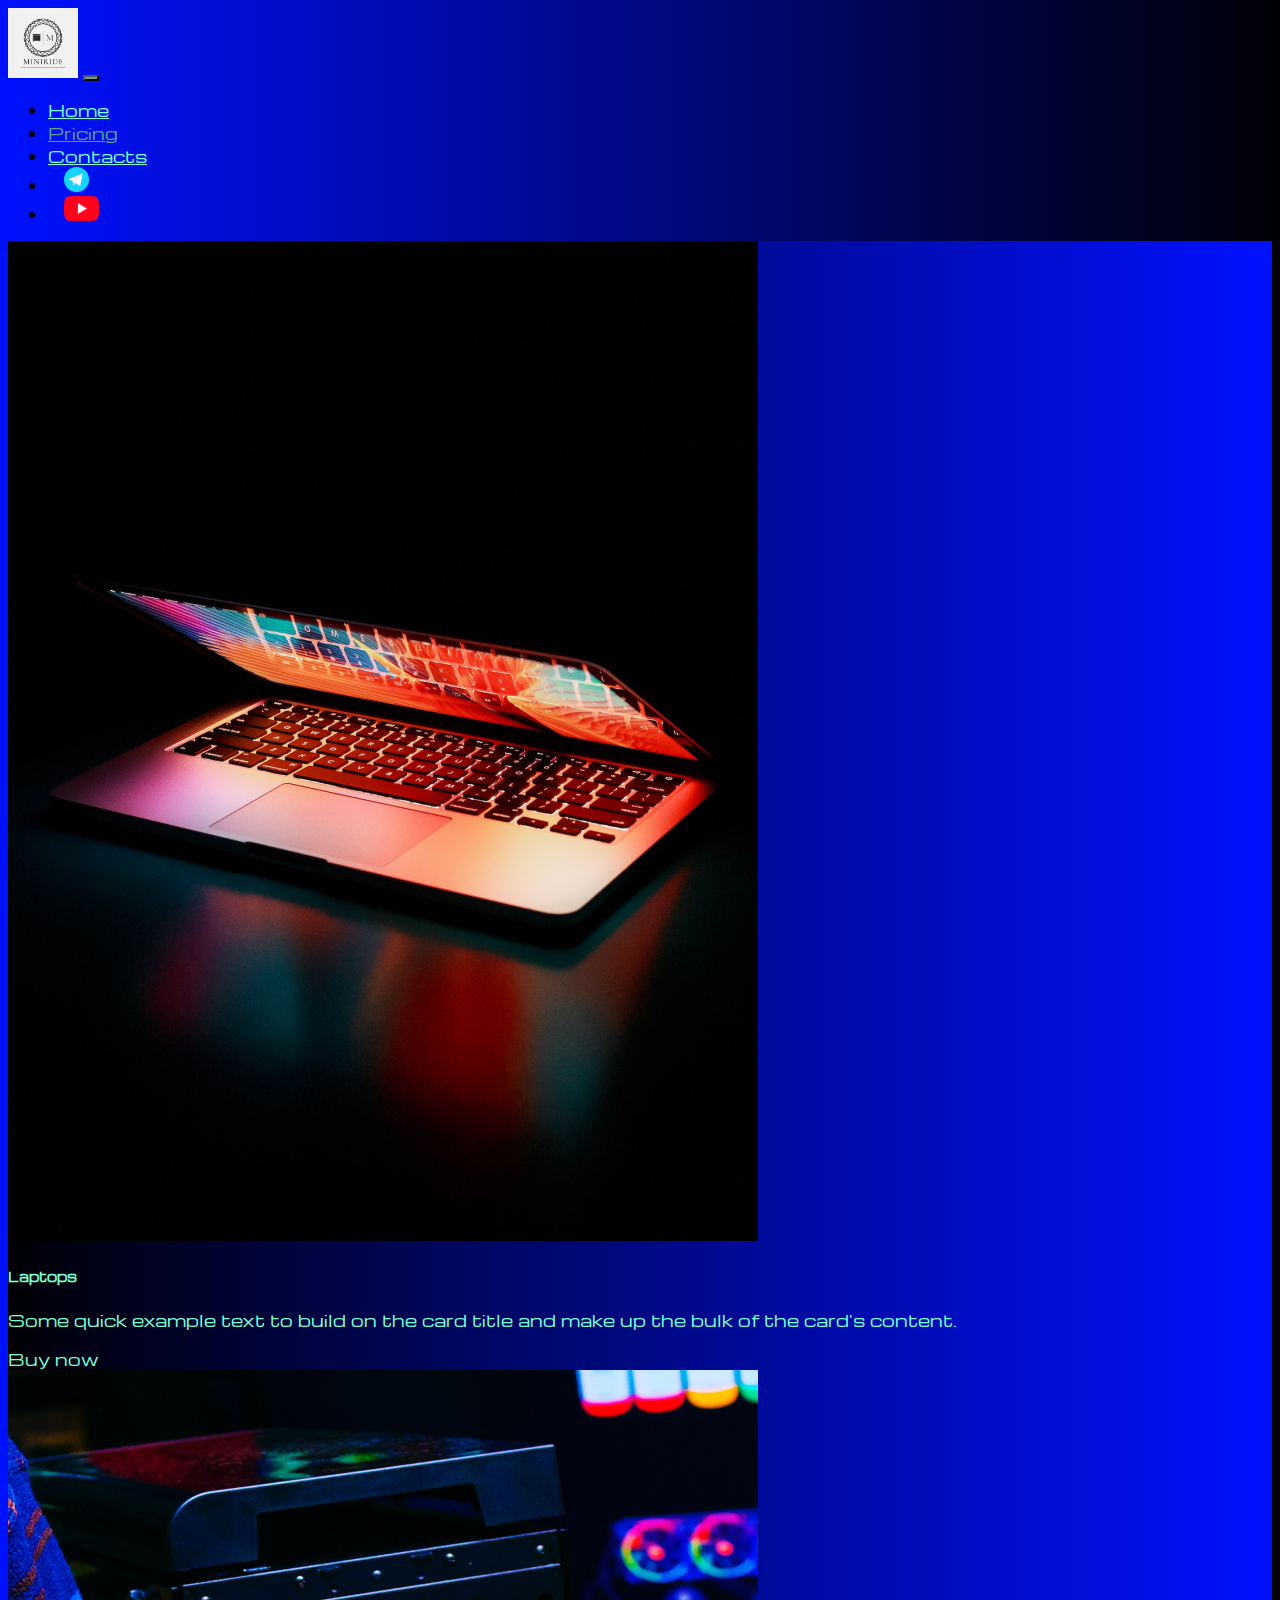
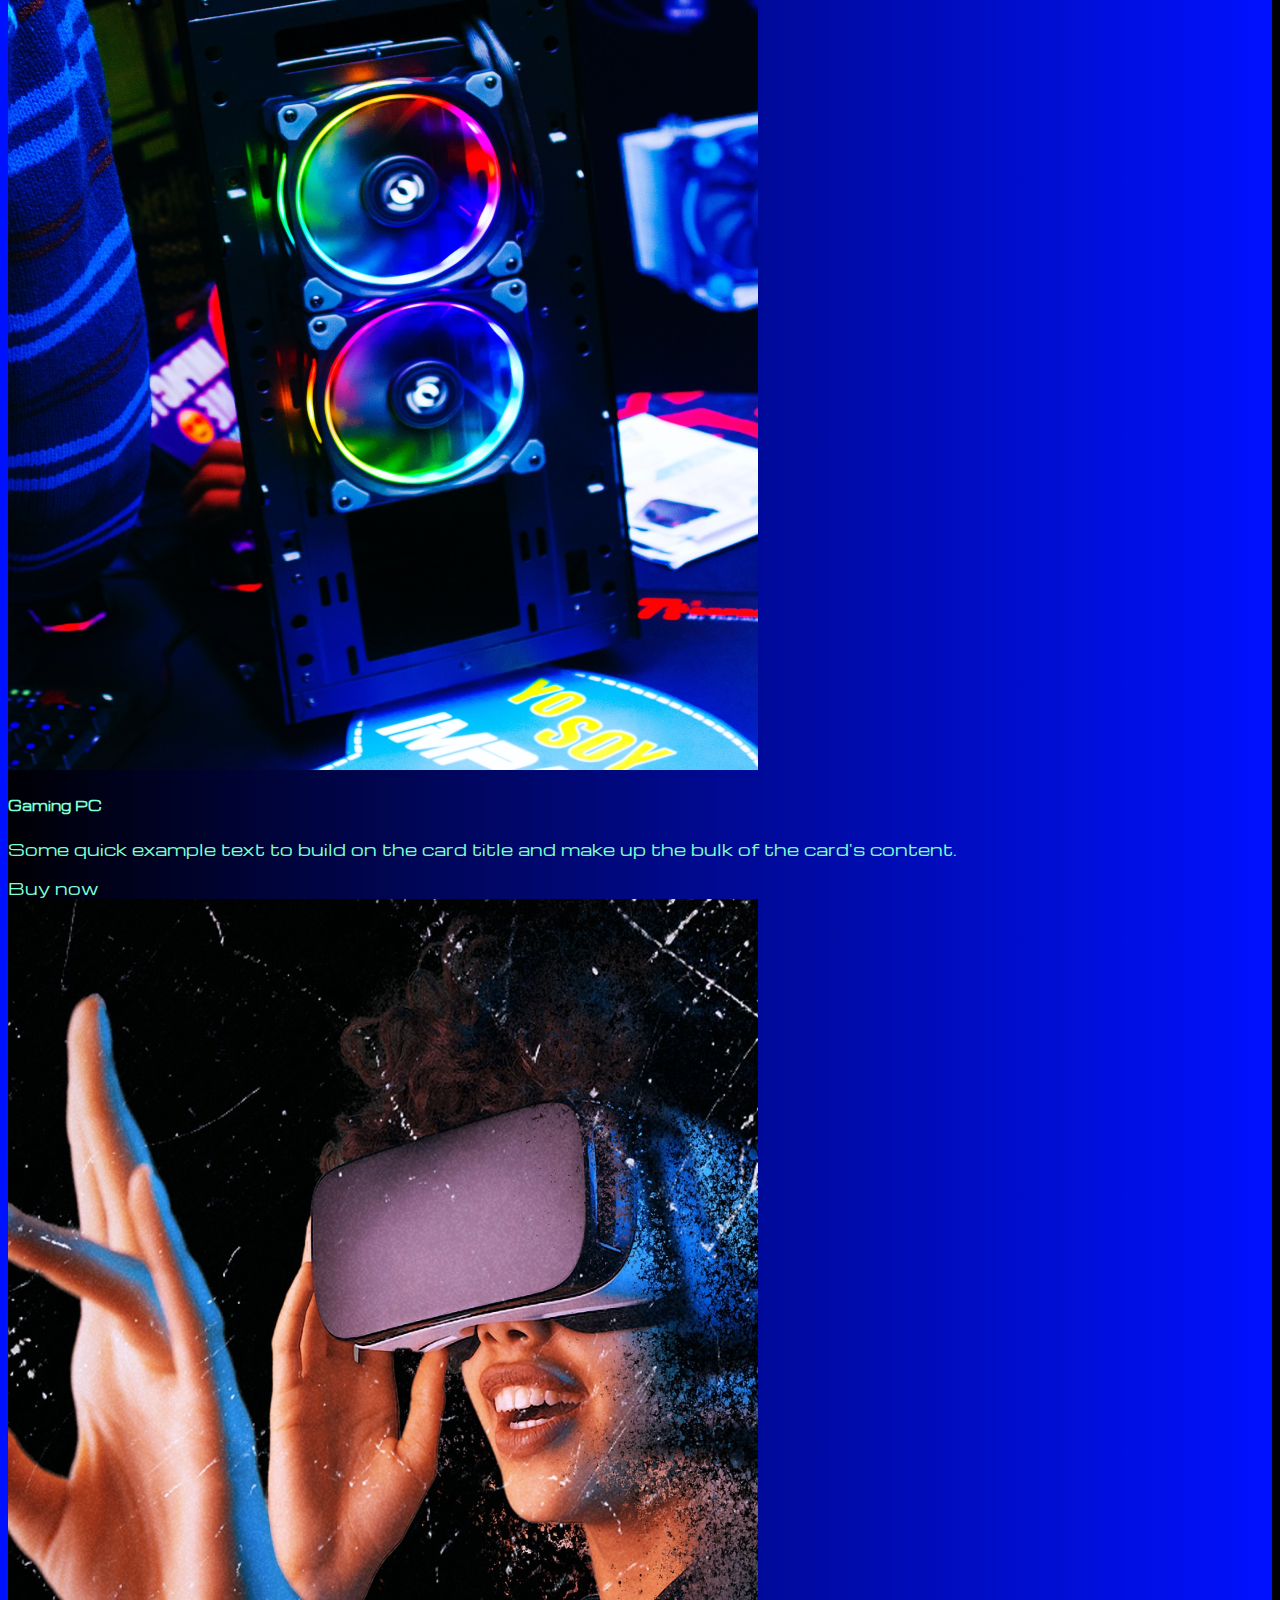
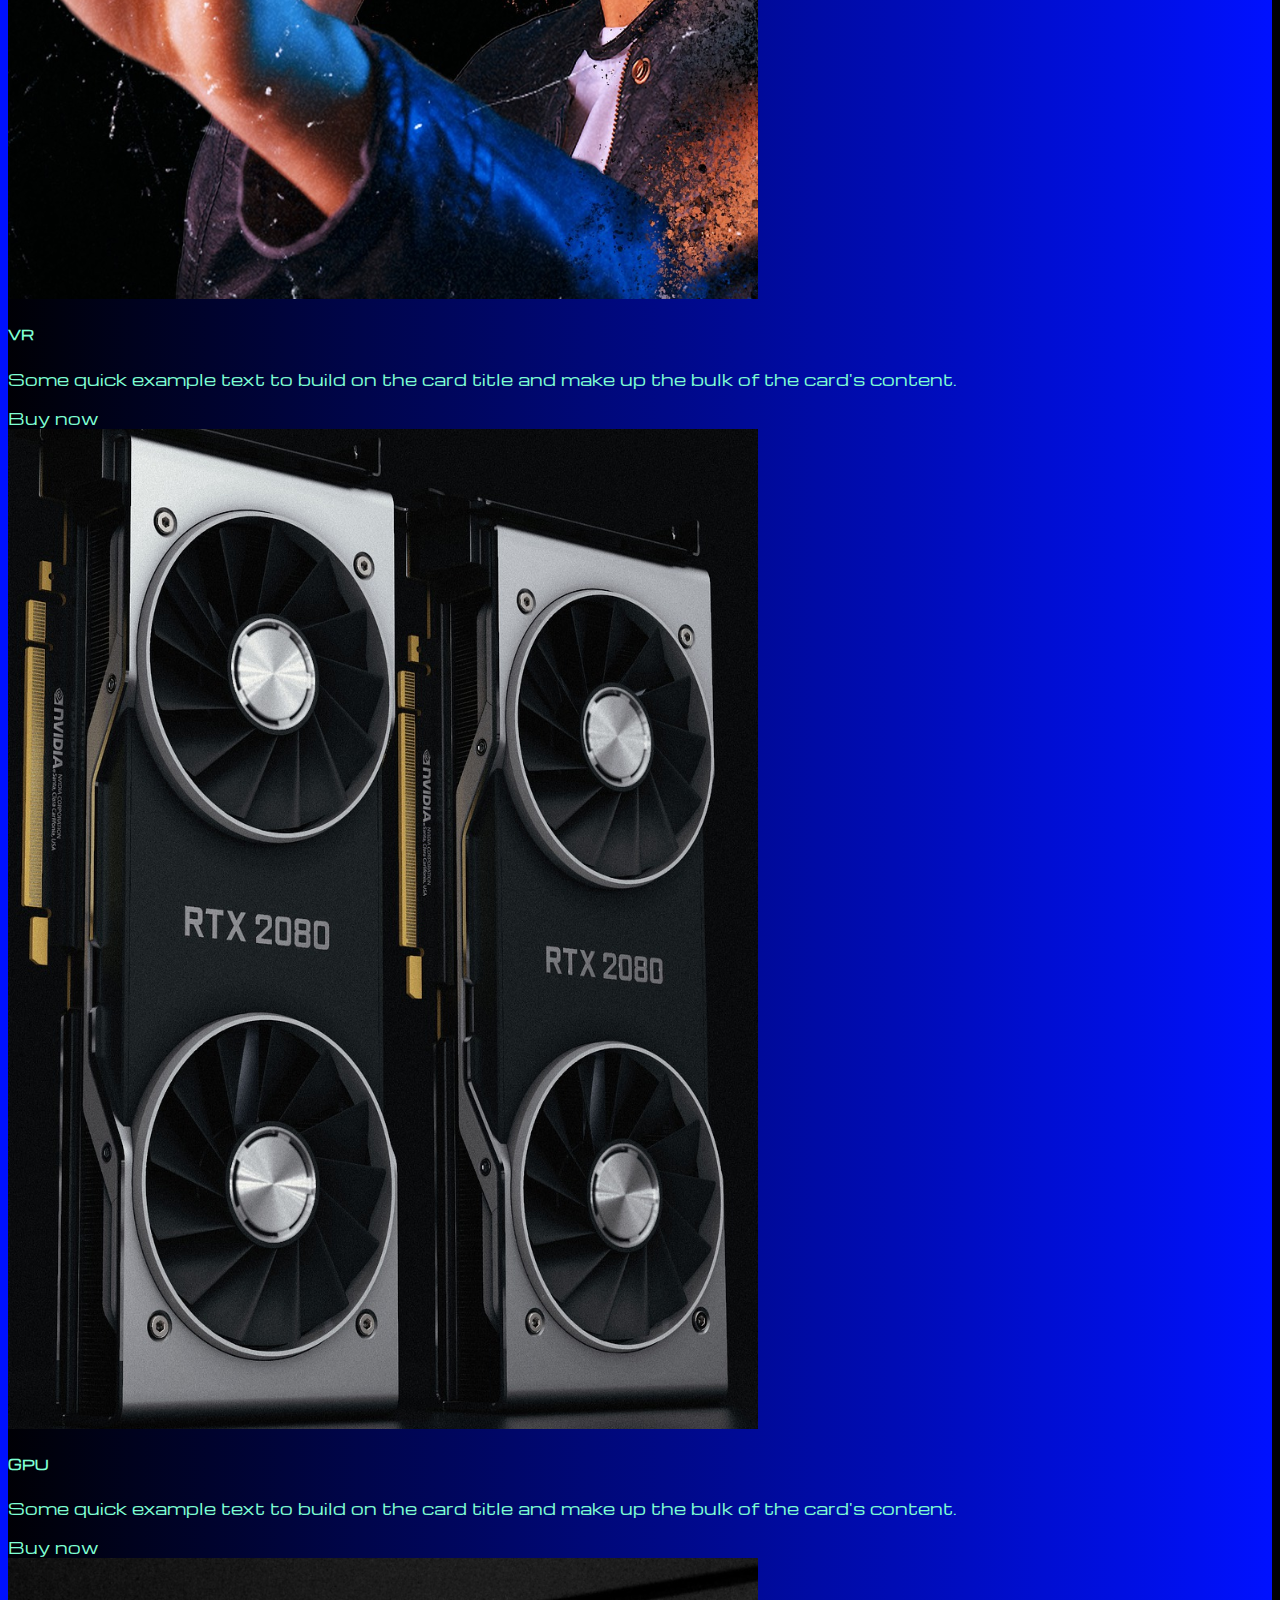
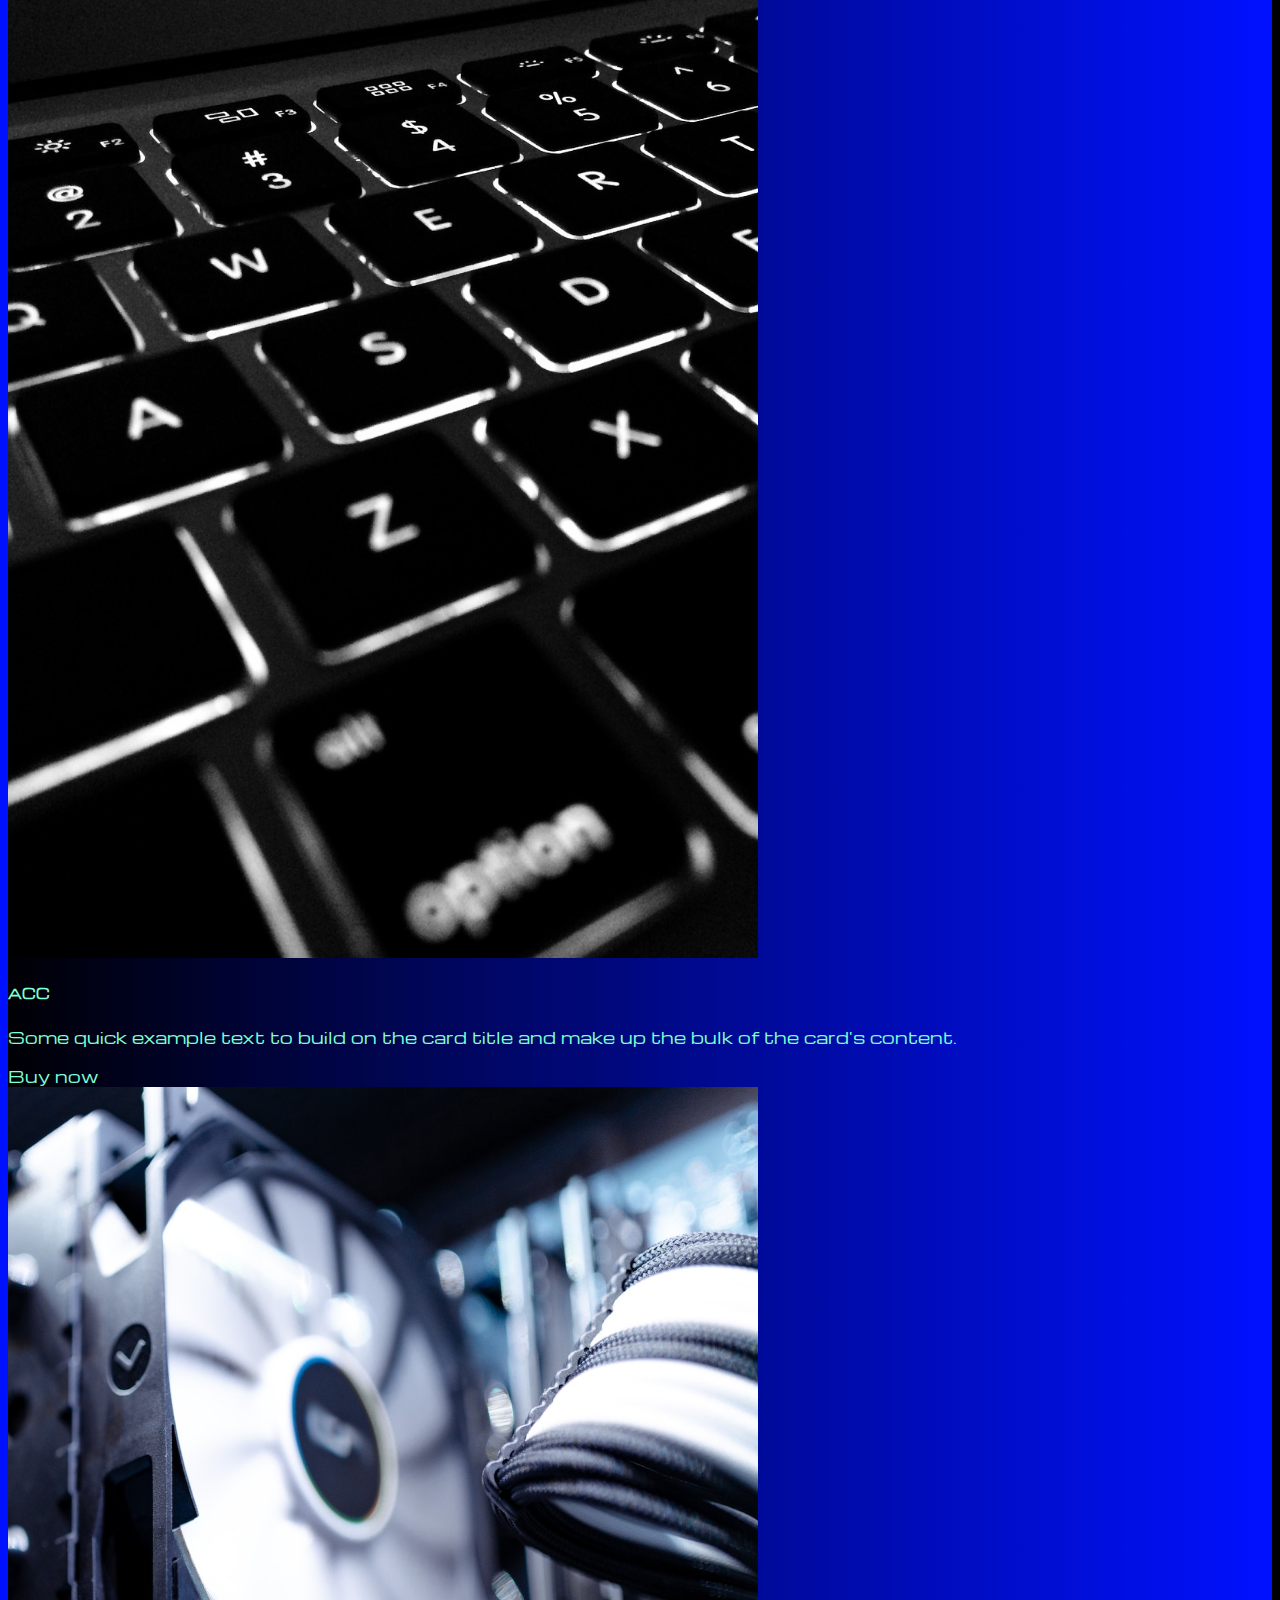
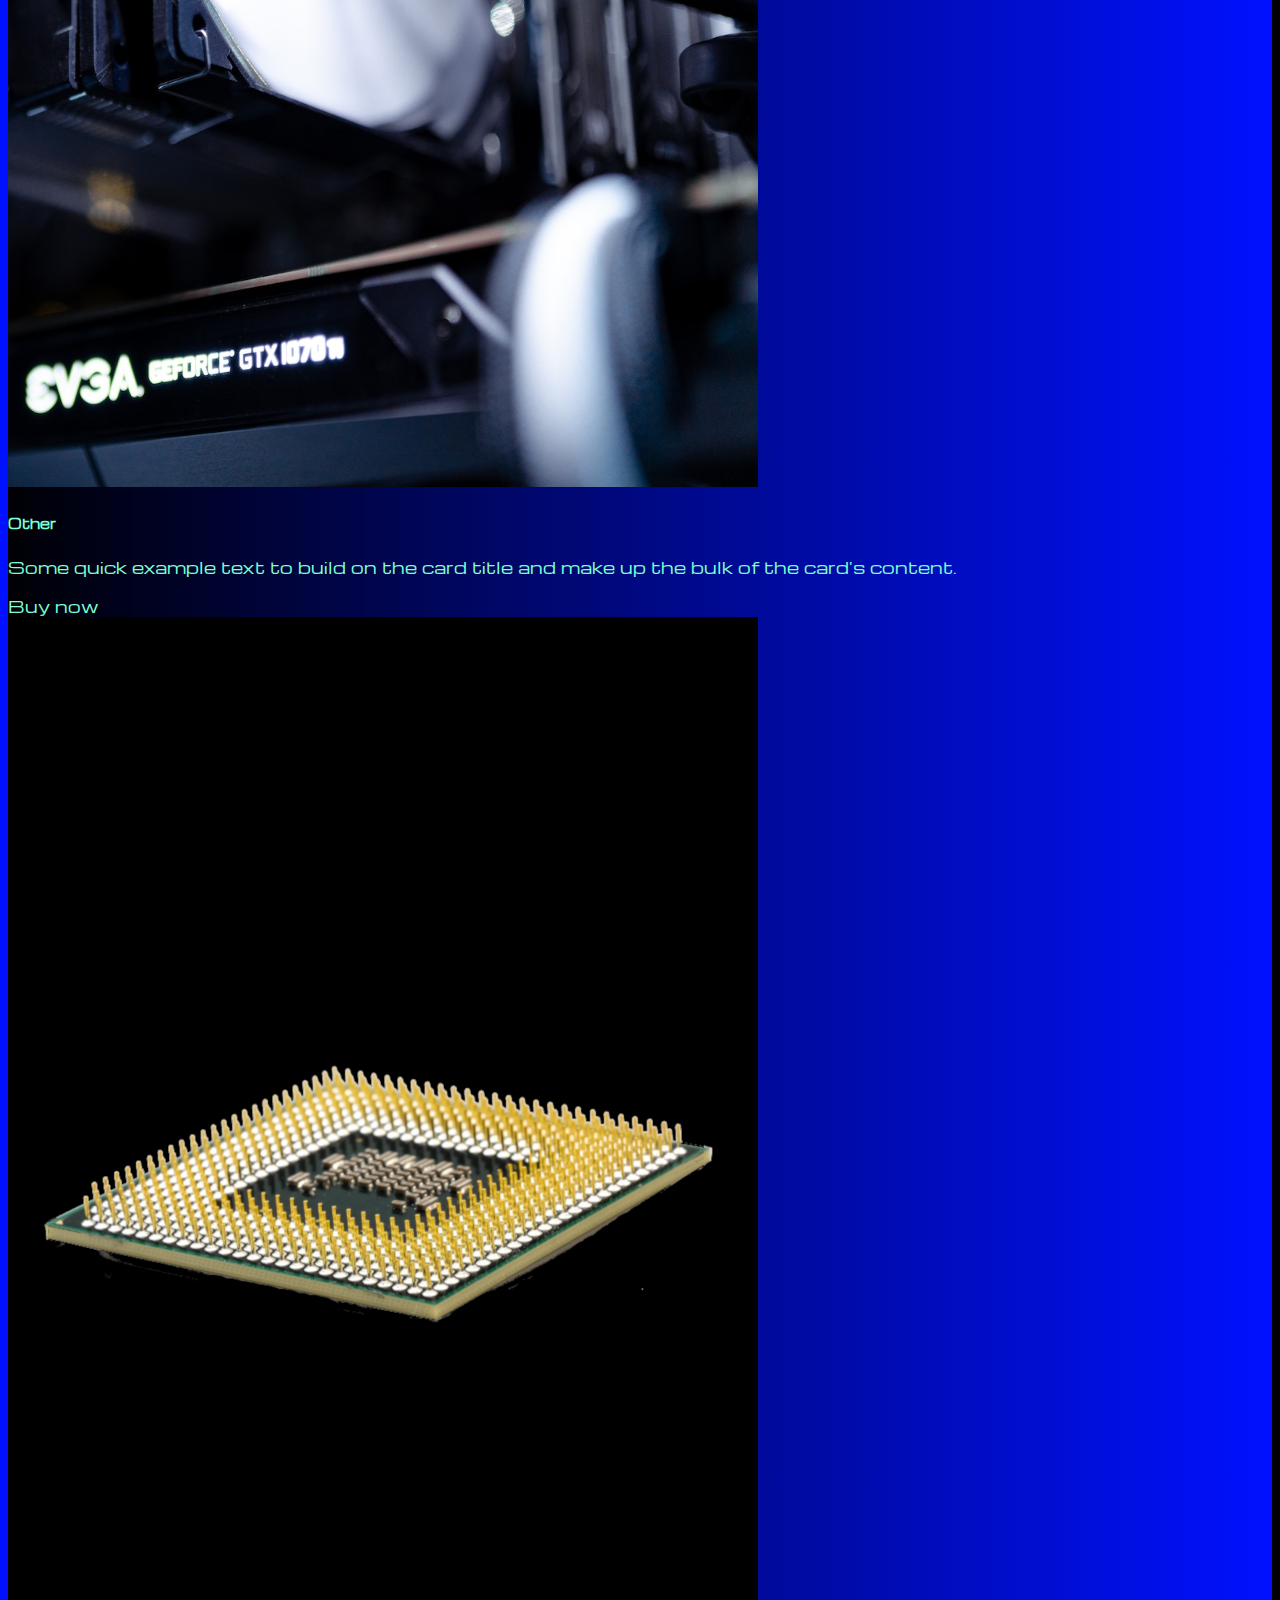
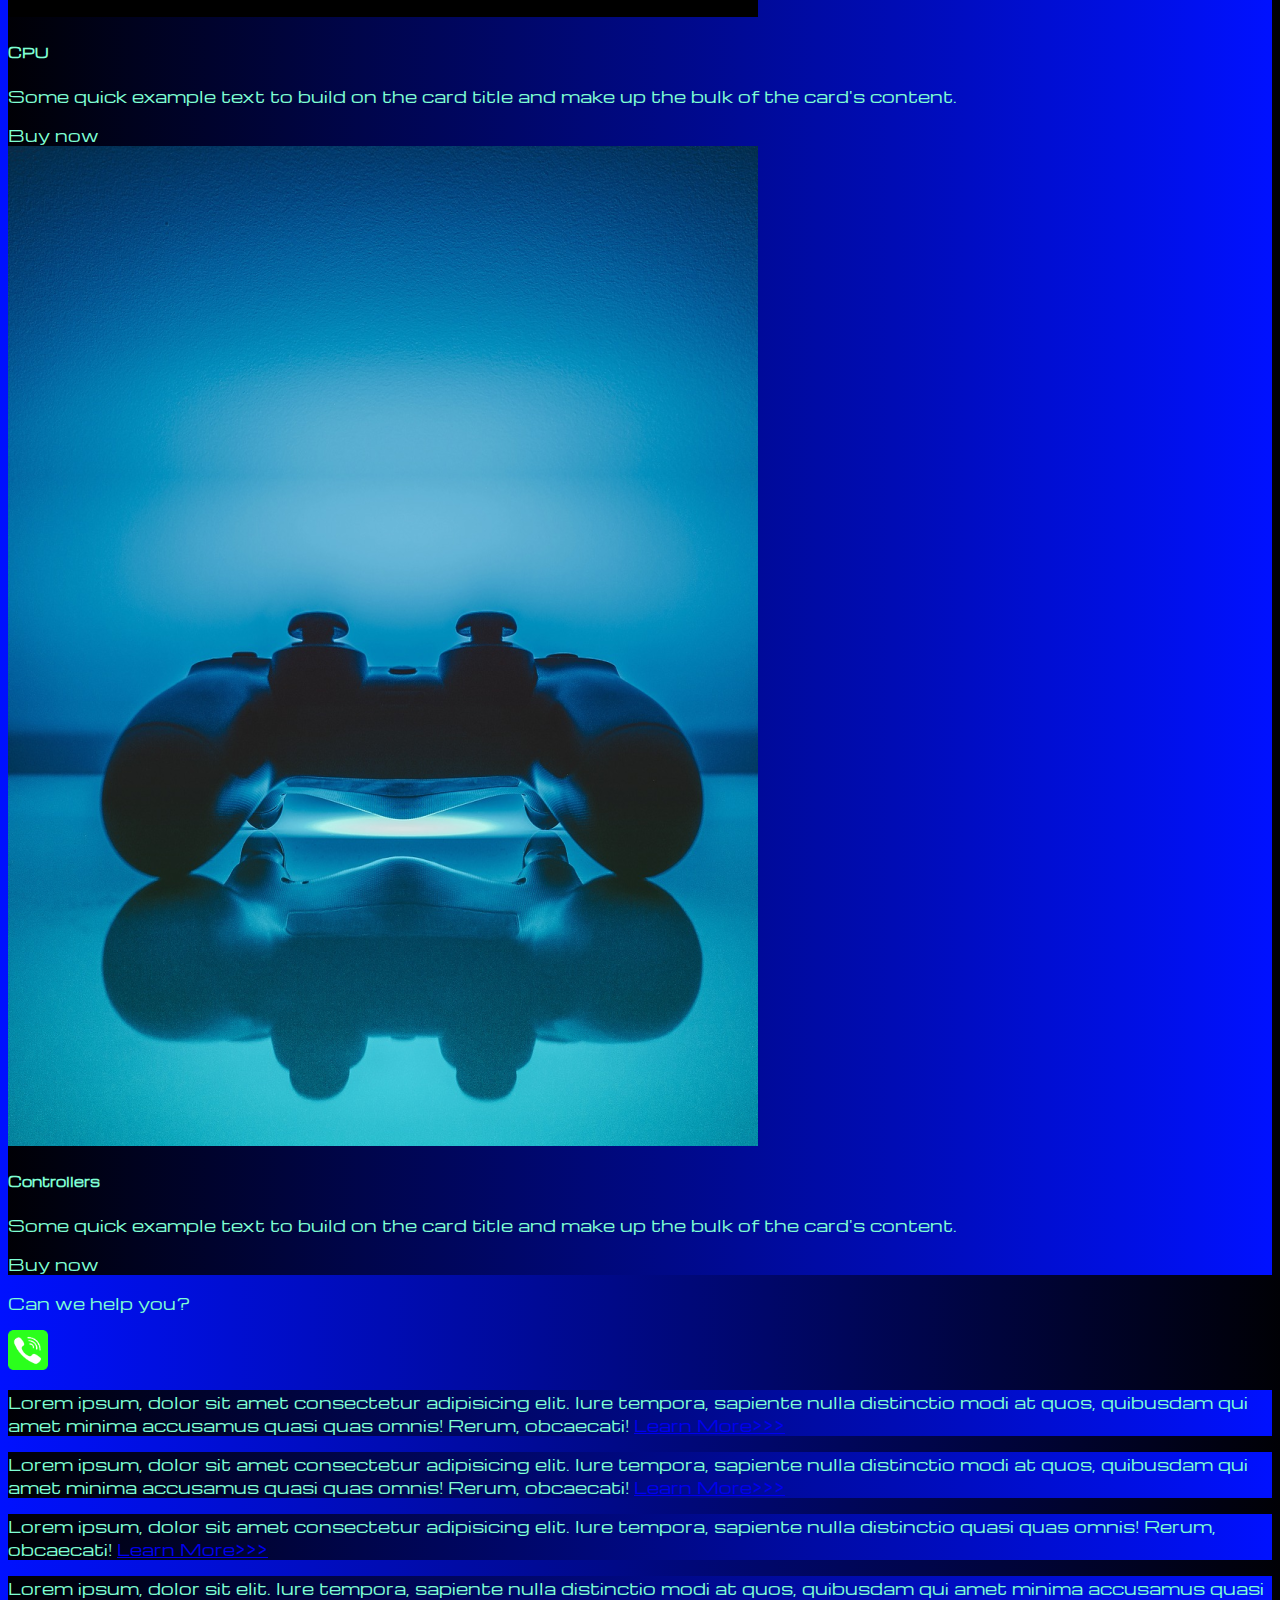
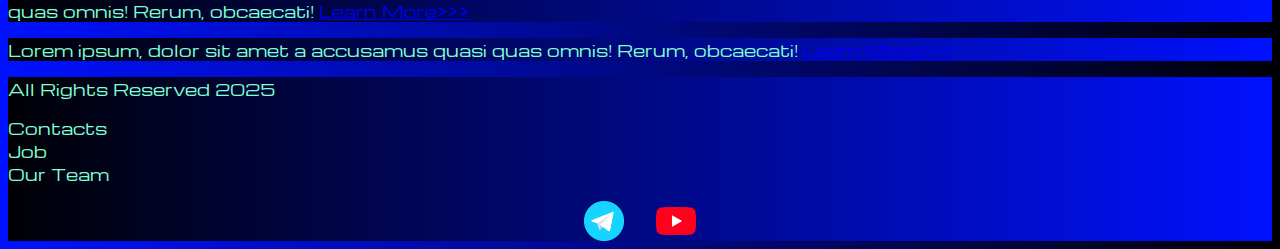
<file: pricing.html>
<!DOCTYPE html>
<html lang="en">

<head>
    <meta charset="UTF-8">
    <meta name="viewport" content="width=device-width, initial-scale=1.0">
    <link href="https://cdn.jsdelivr.net/npm/bootstrap@5.2.3/dist/css/bootstrap.min.css" rel="stylesheet"
        integrity="sha384-rbsA2VBKQhggwzxH7pPCaAqO46MgnOM80zW1RWuH61DGLwZJEdK2Kadq2F9CUG65" crossorigin="anonymous">
    <link rel="stylesheet" href="../source/styles/mycss.css">
    <title>Document</title>
</head>

<body>
    <header>
        <nav class="navbar navbar-expand-lg bg-dark">
            <div class="container-fluid">
                <a class="navbar-brand" href="/"><img src="../source/files/preview_image20241130-1-4rrq7o.png"
                        alt=""></a>
                <button class="navbar-toggler" type="button" data-bs-toggle="collapse" data-bs-target="#navbarNav"
                    aria-controls="navbarNav" aria-expanded="false" aria-label="Toggle navigation">
                    <span class="navbar-toggler-icon"></span>
                </button>
                <div class="collapse navbar-collapse" id="navbarNav">
                    <ul class="navbar-nav">
                        <li class="nav-item">
                            <a class="nav-link" aria-current="page" href="/">Home</a>
                        </li>

                        <li class="nav-item">
                            <a class="nav-link active" href="pricing.html">Pricing</a>
                        </li>
                          <li class="nav-item">
                           <a class="nav-link" href="pricing.html">Contacts</a>
                       </li>
                         <li class="nav-item">
                            <a class="nav-link" href="pricing.html">
                                <img style="width: 25px; margin-inline: 1em;" src="../source/files/tg.png" alt="">
                            </a>
                        </li>
                         <li class="nav-item">
                            <a class="nav-link" href="pricing.html">
                                <img style="width: 35px; margin-inline: 1em;" src="../source/files/yt.png" alt="">
                            </a>
                        </li>
                    </ul>
                    </ul>
                </div>
            </div>
        </nav>
    </header>
    <section>
        <div class="container-fluid mt-4">
            <div class="row">
                <div class="col-lg-1">

                </div>
                <div class="col-lg-8 col-md-12">
                    <div class="row">
                        <div class="col-lg-4 col-md-6 mt-4">
                            <div class="card">
                                <a href="#"><img src="../source/images/laptop.png" class="card-img-top" alt="Laptop"></a>
                                <div class="card-body">
                                    <h5 class="card-title"><a href="#">Laptops</a></h5>
                                    <p class="card-text"><a href="#">
                                        Some quick example text to build on the card title and make up
                                            the bulk
                                            of the card's content.
                                    </a></p>
                                    <a href="#" class="btn btn-primary">Buy now</a>
                                </div>
                            </div>
                        </div>
                        <div class="col-lg-4 col-md-6 mt-4">
                            <div class="card">
                                <img src="../source/images/gaming pc.png" class="card-img-top" alt="gaming pc">
                                <div class="card-body">
                                    <h5 class="card-title">Gaming PC</h5>
                                    <p class="card-text">Some quick example text to build on the card title and make up
                                        the bulk
                                        of the card's content.</p>
                                    <a href="#" class="btn btn-primary">Buy now</a>
                                </div>
                            </div>
                        </div>
                        <div class="col-lg-4 col-md-6 mt-4">
                            <div class="card">
                                <img src="../source/images/vr.png" class="card-img-top" alt="VR">
                                <div class="card-body">
                                    <h5 class="card-title">VR</h5>
                                    <p class="card-text">Some quick example text to build on the card title and make up
                                        the bulk
                                        of the card's content.</p>
                                    <a href="#" class="btn btn-primary">Buy now</a>
                                </div>
                            </div>
                        </div>
                        <div class="col-lg-4 col-md-6 mt-4">
                            <div class="card">
                                <img src="../source/images/gpu.png" class="card-img-top" alt="GPU">
                                <div class="card-body">
                                    <h5 class="card-title">GPU</h5>
                                    <p class="card-text">Some quick example text to build on the card title and make up
                                        the bulk
                                        of the card's content.</p>
                                    <a href="#" class="btn btn-primary">Buy now</a>
                                </div>
                            </div>
                        </div>
                        <div class="col-lg-4 col-md-6 mt-4">
                            <div class="card">
                                <img src="../source/images/acc.png" class="card-img-top" alt="acc">
                                <div class="card-body">
                                    <h5 class="card-title">ACC</h5>
                                    <p class="card-text">Some quick example text to build on the card title and make up
                                        the bulk
                                        of the card's content.</p>
                                    <a href="#" class="btn btn-primary">Buy now</a>
                                </div>
                            </div>
                        </div>
                        <div class="col-lg-4 col-md-6 mt-4">
                            <div class="card">
                                <img src="../source/images/other.png" class="card-img-top" alt="other">
                                <div class="card-body">
                                    <h5 class="card-title">Other</h5>
                                    <p class="card-text">Some quick example text to build on the card title and make up
                                        the bulk
                                        of the card's content.</p>
                                    <a href="#" class="btn btn-primary">Buy now</a>
                                </div>
                            </div>
                        </div>
                        <div class="col-lg-4 col-md-6 mt-4">
                            <div class="card">
                                <img src="../source/images/cpu.png" class="card-img-top" alt="CPU">
                                <div class="card-body">
                                    <h5 class="card-title">CPU</h5>
                                    <p class="card-text">Some quick example text to build on the card title and make up
                                        the bulk
                                        of the card's content.</p>
                                    <a href="#" class="btn btn-primary">Buy now</a>
                                </div>
                            </div>
                        </div>
                        <div class="col-lg-4 col-md-6 mt-4">
                            <div class="card">
                                <img src="../source/images/controller.png" class="card-img-top" alt="controller">
                                <div class="card-body">
                                    <h5 class="card-title">Controllers</h5>
                                    <p class="card-text">Some quick example text to build on the card title and make up
                                        the bulk
                                        of the card's content.</p>
                                    <a href="#" class="btn btn-primary">Buy now</a>
                                </div>
                            </div>
                        </div>

                    </div>
                      
                        <div class="col-lg-12 col-md-12 text-center mt-4">
                            <p>Can we help you?</p>
                        </div>
                          <div class="col-lg-12 col-md-12 text-center">
                            <img class="call-anim" style="width: 40px;" src="../source/files/phone.png" alt="">
                        </div>
                </div>
                <div class="col-lg-3 col-md-12">
                    <div class="row px-2">
                        <div class="col-lg-12 sidebar my-4">
                            <p>Lorem ipsum, dolor sit amet consectetur adipisicing elit. Iure tempora, sapiente nulla
                                distinctio modi at quos, quibusdam qui amet minima accusamus quasi quas omnis! Rerum,
                                obcaecati! <a href="#">Learn More>>></a></p>
                        </div>
                        <div class="col-lg-12 sidebar my-4">
                            <p>Lorem ipsum, dolor sit amet consectetur adipisicing elit. Iure tempora, sapiente nulla
                                distinctio modi at quos, quibusdam qui amet minima accusamus quasi quas omnis! Rerum,
                                obcaecati! <a href="#">Learn More>>></a></p>
                        </div>
                        <div class="col-lg-12 sidebar my-4">
                            <p>Lorem ipsum, dolor sit amet consectetur adipisicing elit. Iure tempora, sapiente nulla
                                distinctio quasi quas omnis! Rerum,
                                obcaecati! <a href="#">Learn More>>></a></p>
                        </div>
                        <div class="col-lg-12 sidebar my-4">
                            <p>Lorem ipsum, dolor sit elit. Iure tempora, sapiente nulla
                                distinctio modi at quos, quibusdam qui amet minima accusamus quasi quas omnis! Rerum,
                                obcaecati! <a href="#">Learn More>>></a></p>
                        </div>
                        <div class="col-lg-12 sidebar">
                            <p>Lorem ipsum, dolor sit amet a accusamus quasi quas omnis! Rerum,
                                obcaecati! <a href="#">Learn More>>></a></p>
                        </div>
                    </div>
                </div>
            </div>
        </div>
    </section>
    <footer class="mt-4">
        <div class="container-fluid">
            <div class="row">
                <div class="col-lg-4 col-md-12 footer-text text-center">
                    <p>All Rights Reserved 2025</p>
                </div>
                <div class="col-lg-4 col-md-12 footer-text text-center">
                    <p>Contacts<br>Job<br>Our Team</p>
                </div>
                <div class="col-lg-4 col-md-12 media-links">
                    <img style="width: 40px; margin-inline: 1em;" src="../source/files/tg.png" alt="">
                    <img style="width: 40px; margin-inline: 1em;" src="../source/files/yt.png" alt="">
                </div>
            </div>
        </div>
    </footer>



    <script src="https://cdn.jsdelivr.net/npm/bootstrap@5.2.3/dist/js/bootstrap.bundle.min.js"
        integrity="sha384-kenU1KFdBIe4zVF0s0G1M5b4hcpxyD9F7jL+jjXkk+Q2h455rYXK/7HAuoJl+0I4"
        crossorigin="anonymous"></script>
</body>

</html>
</file>
<file: source/styles/mycss.css>
@import url('https://fonts.googleapis.com/css?family=Michroma&display=swap');

body {
    font-family: Michroma, serif;
    background: linear-gradient(90deg, #0011ff 0%, #000000 102%);
}
p {
    color: aquamarine;
}

.nav-link {
    color: aquamarine;
}
.navbar-nav .nav-link.active {
    color: rgb(92, 163, 139);
}
.navbar-brand img{
    width: 70px;
}
.navbar-toggler {
    background-color: rgb(92, 163, 139);
}
.sidebar {
    color: aquamarine;
    background: linear-gradient(270deg, #0011ff 0%, #000000 102%);
}
.card {
    background: linear-gradient(270deg, #0011ff 0%, #000000 102%);
    color: aquamarine;
}
.card a {
    text-decoration: none;
    color: aquamarine;
}
.slide-text,
.footer-text {
    color: aquamarine;
    margin: auto auto;
}
footer,
.btn-outline-primary {
        background: linear-gradient(270deg, #0011ff 0%, #000000 102%);
}
.media-links {
    display: flex;
    justify-content: center;
    align-items: center;
}
.call-anim {
    animation: myAnim 2s ease-in 0s infinite normal forwards;
}
@keyframes myAnim {
	0%,
	100% {
		transform: translateX(0%);
		transform-origin: 50% 50%;
	}

	15% {
		transform: translateX(-30px) rotate(-6deg);
	}

	30% {
		transform: translateX(15px) rotate(6deg);
	}

	45% {
		transform: translateX(-15px) rotate(-3.6deg);
	}

	60% {
		transform: translateX(9px) rotate(2.4deg);
	}

	75% {
		transform: translateX(-6px) rotate(-1.2deg);
	}
}                                                                                                                                                                                                                                                                                                                                                                                                                                                                                                                                                                                                                                                                                                                                                                                                                                                                                             
@media (max-width: 755) {
    .carousel-indicators {
        display: none;
    }
}
</file>
